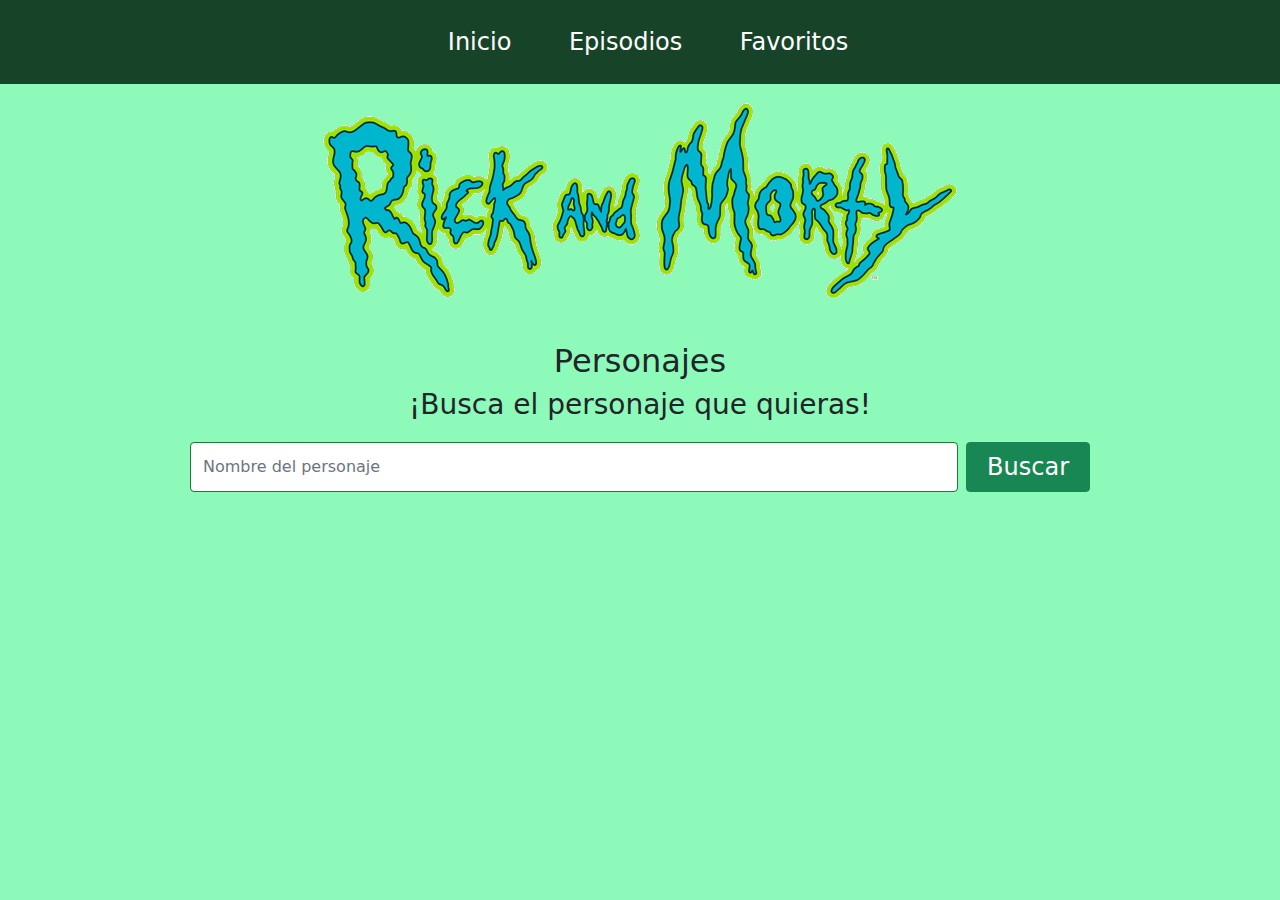
<file: index.html>
<!DOCTYPE html>
<html lang="en">
<head>
    <meta charset="UTF-8">
    <meta http-equiv="X-UA-Compatible" content="IE=edge">
    <meta name="viewport" content="width=device-width, initial-scale=1.0">
    <link rel="stylesheet" href="css/bootstrap.css">
    <link rel="stylesheet" href="css/estilos.css">
    <link rel="manifest" href="manifest.json">
    <link rel="shortcut icon" href="iconos/favicon.png" />
    <title>Marianela Fernandes Canosa, Cátedra PWA</title>
</head>
<body>
    <header>
      <nav class="navbar navbar-expand-lg navbar-dark bg-dark">
        <div class="container-fluid">
          <a class="navbar-brand" href="#"></a>
          <button class="navbar-toggler" type="button" data-bs-toggle="collapse" data-bs-target="#navbarNav" aria-controls="navbarNav" aria-expanded="false" aria-label="Toggle navigation">
            <span class="navbar-toggler-icon"></span>
          </button>
          <div class="collapse navbar-collapse" id="navbarNav">
            <ul class="navbar-nav">
              <li class="nav-item">
                <a class="nav-link" aria-current="page" href="index.html">Inicio</a>
              </li>
              <li class="nav-item">
                <a class="nav-link" href="episodios.html">Episodios</a>
              </li>
              <li class="nav-item">
                <a class="nav-link" href="favoritos.html">Favoritos</a>
              </li>
            </ul>
          </div>
        </div>
      </nav>
      <div class="offline">
        <p>Estas offline!</p>
      </div>
    </header>
    <main class="container">
        <div id="inicio">
        <h1 id="nombre">Rick and Morty</h1>
        <h2>Personajes</h2>
        </div>
        <div id="busqueda">
        <h3>¡Busca el personaje que quieras!</h3>
        <form class="d-flex" role="search">
            <input class="form-control me-2" type="search" placeholder="Nombre del personaje" aria-label="Search" id="search">
            <button class="btn btn btn-success" id="sendButton" type="submit">Buscar</button>
        </form>
        </div>
        <div id="spinner"></div>
        <div id="resultado" class="row"></div>
        <div id="main" class="row"></div>
        <div id="modal"><div id="epis" id="exampleModal"></div></div>
      </main>  
    <script src="js/main.js"></script>
    <script src="js/register-sw.js"></script>
    <script src="css/bootstrap.bundle.min.js"></script>
</body>
</html>
</file>
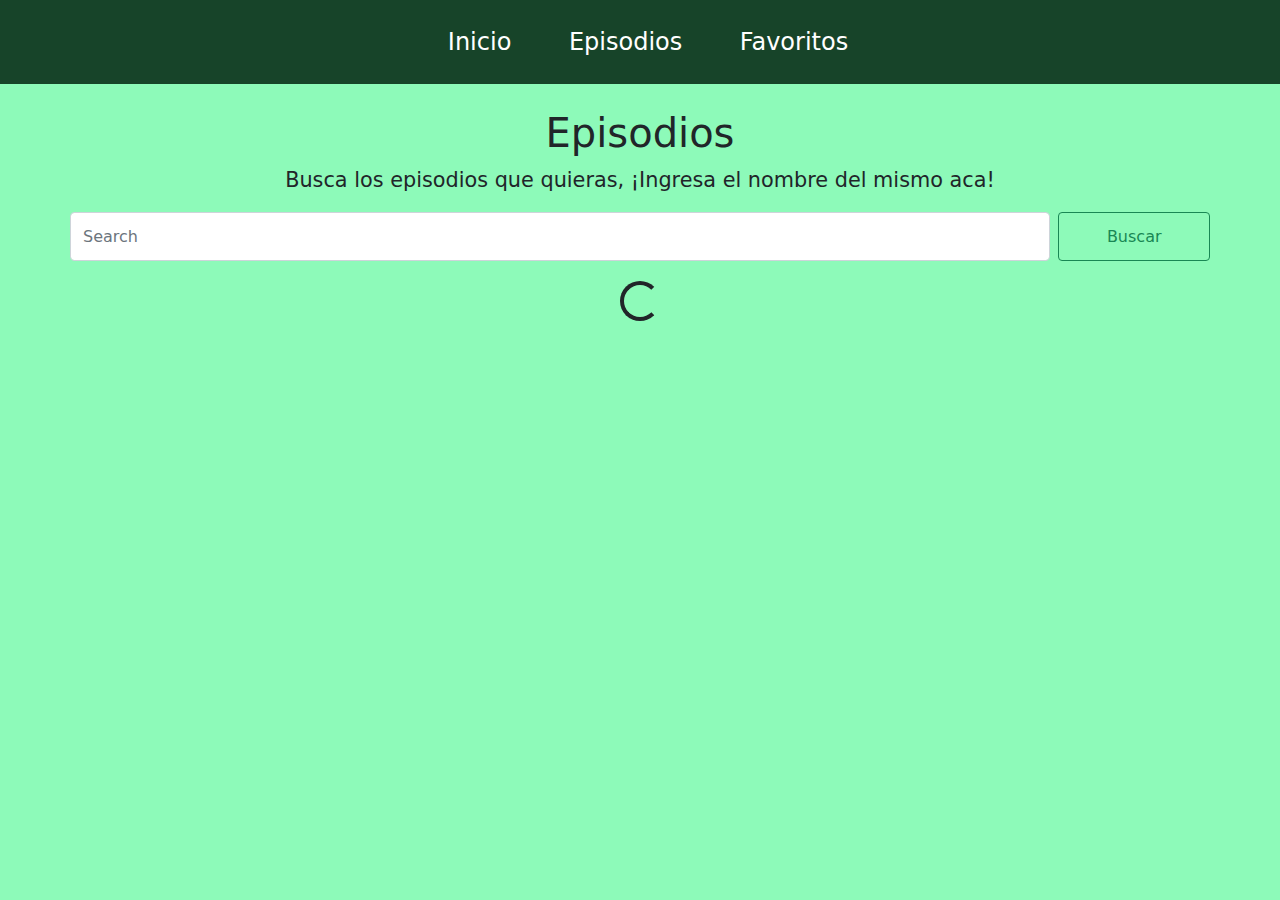
<file: episodios.html>
<!DOCTYPE html>
<html lang="en">
<head>
    <meta charset="UTF-8">
    <meta http-equiv="X-UA-Compatible" content="IE=edge">
    <meta name="viewport" content="width=device-width, initial-scale=1.0">
    <link rel="stylesheet" href="css/bootstrap.css">
    <link rel="stylesheet" href="css/estilos.css">
    <link rel="manifest" href="manifest.json">
    <link rel="shortcut icon" href="iconos/favicon.png" />
    <title>Marianela Fernandes Canosa, Cátedra PWA</title>
</head>
<body onload="episodios()">
    <header>
      <nav class="navbar navbar-expand-lg navbar-dark bg-dark">
        <div class="container-fluid">
          <a class="navbar-brand" href="#"></a>
          <button class="navbar-toggler" type="button" data-bs-toggle="collapse" data-bs-target="#navbarNav" aria-controls="navbarNav" aria-expanded="false" aria-label="Toggle navigation">
            <span class="navbar-toggler-icon"></span>
          </button>
          <div class="collapse navbar-collapse" id="navbarNav">
            <ul class="navbar-nav">
              <li class="nav-item">
                <a class="nav-link" aria-current="page" href="index.html">Inicio</a>
              </li>
              <li class="nav-item">
                <a class="nav-link" href="episodios.html">Episodios</a>
              </li>
              <li class="nav-item">
                <a class="nav-link" href="favoritos.html">Favoritos</a>
              </li>
            </ul>
          </div>
        </div>
      </nav>
      <div class="offline">
        <p>Estas offline!</p>
      </div>
    </header>
    <main class="container">
      <div id="eps">
        <h1>Episodios</h1>
        <p>Busca los episodios que quieras, ¡Ingresa el nombre del mismo aca!</p>
        <form class="d-flex" role="search">
          <input class="form-control me-2" type="search" placeholder="Search" aria-label="Search" id="search2">
          <button class="btn btn-outline-success" id="sendEpisodios" type="submit">Buscar</button>
        </form>
      </div>
        <div id="busqueda2"></div>
        <div id="episodios" class="row"></div>
        <div id="spinner"></div>
    </main>
    <script src="js/main.js"></script>
    <script src="js/register-sw.js"></script>
    <script src="css/bootstrap.bundle.min.js"></script>
</body>
</html>
</file>
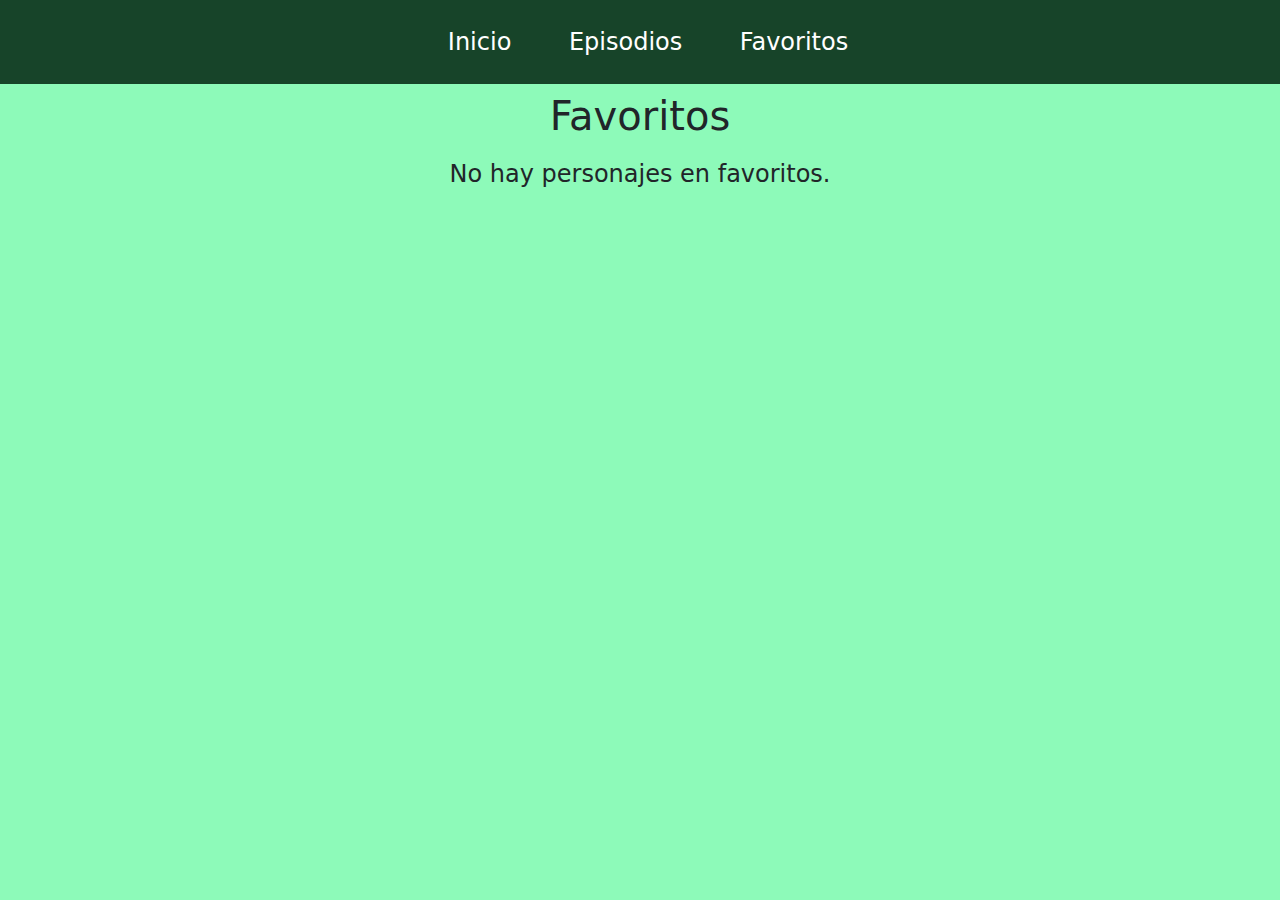
<file: favoritos.html>
<!DOCTYPE html>
<html lang="en">
<head>
    <meta charset="UTF-8">
    <meta http-equiv="X-UA-Compatible" content="IE=edge">
    <meta name="viewport" content="width=device-width, initial-scale=1.0">
    <link rel="stylesheet" href="css/bootstrap.css">
    <link rel="stylesheet" href="css/estilos.css">
    <link rel="manifest" href="manifest.json">
    <link rel="shortcut icon" href="iconos/favicon.png" />

    <title>Marianela Fernandes Canosa, Cátedra PWA</title>
</head>
<body onload="armarFavs()">
    <header>
      <nav class="navbar navbar-expand-lg navbar-dark bg-dark">
        <div class="container-fluid">
          <a class="navbar-brand" href="#"></a>
          <button class="navbar-toggler" type="button" data-bs-toggle="collapse" data-bs-target="#navbarNav" aria-controls="navbarNav" aria-expanded="false" aria-label="Toggle navigation">
            <span class="navbar-toggler-icon"></span>
          </button>
          <div class="collapse navbar-collapse" id="navbarNav">
            <ul class="navbar-nav">
              <li class="nav-item">
                <a class="nav-link" aria-current="page" href="index.html">Inicio</a>
              </li>
              <li class="nav-item">
                <a class="nav-link" href="episodios.html">Episodios</a>
              </li>
              <li class="nav-item">
                <a class="nav-link" href="favoritos.html">Favoritos</a>
              </li>
            </ul>
          </div>
        </div>
      </nav>
      <div class="offline">
        <p>Estas offline!</p>
      </div>  
    </header>
    <main class="container">
        <h1 class="text-center mt-2">Favoritos</h1>
        <div id="favoritos" class="row"></div>
    </main>
    <script src="js/main.js"></script>
    <script src="js/register-sw.js"></script>
    <script src="css/bootstrap.bundle.min.js"></script>
</body>
</html>
</file>
<file: css/estilos.css>
* {
    margin: 0;
    padding: 0;
    box-sizing: content-box;
}

.offline {
    display: none;
    height: 50px;
    background-color: rgb(215, 75, 75);
    color: white;
    font-size: 1.3rem;
    text-align: center;
}

.offline p {
    padding: 10px 0;
}

#inicio, #busqueda {
    margin-left: auto;
    margin-right: auto;
    text-align: center;
}

#resultado div, #main div {
    margin-left: auto;
    margin-right: auto;
}

#busqueda2 {
    background: url(../imgs/home.jpg);
    background-size: cover;
    color: white;
    margin: 10px 0;
}

#busqueda2 p {
    font-size: 1.4rem;
}

#busqueda2 div {
    padding: 30px;
}

#busqueda form {
    max-width: 900px;
    height: 50px;
    margin-left: auto;
    margin-right: auto;
    margin-bottom: 30px;
    margin-top: 20px;
}

#search {
    border: 1px rgb(31, 122, 52) solid;
}

#sendButton {
    padding: 0px 20px;
    font-size: 1.5rem;
}

label {
    display: inline-block;
    width: 50px;
}

body {
    background-color: rgb(141, 250, 185);
}

.navbar {
    background-color: rgb(23, 68, 41) !important;
}

#logo {
    text-indent: -5000px;
    background: url(../iconos/icono-pagina.png) no-repeat;
    height: 100px;
    width: 100px;
    margin-left: 10px;
}

#favorito {
    margin-left: auto;
    width: 30px;
    height: 30px;
    margin-top: 5px;
    margin-bottom: 5px;
}

#nombre {
    background: url(../imgs/home.png) no-repeat center;
    height: 250px;
    max-width: 700px;
    margin-left: auto;
    margin-right: auto;
    text-indent: -5000px;
}

.navbar-nav {
    margin-left: auto;
    margin-right: auto;
}

.nav-link {
    font-size: 1.5rem;
    margin: 0.5rem 1.3rem;
    color: white !important;
    text-align: center;
}

.nav-link:hover {
    color: rgb(90, 222, 147) !important;
}

.card {
    margin: 1.2rem;
    background-color: rgb(23, 68, 41);
    color: white;
}

.card-body ul {
    list-style: none;
    padding-left: 0;
}

.card-body ul li {
    font-size: 1.5rem;
    font-weight: 200;
}

.row > * {
    padding-left: 0;
    padding-right: 0;
}

#modal {
    display: none;
    background: rgba(0, 0, 0, 0.9);
    color: #fff;
    border: 2px solid gray;
    position: fixed;
    top: 10%;
    left: 10%;
    height: 80vh;
    width: 80vw;
    overflow: auto;
}

#modal div {
    text-align: center;
    margin: auto;
    font-size: 0.8rem;
    padding-top: 3px;
    padding-bottom: 3px;
    position: relative;
}

#modal div:first-child {
    padding-top: 20px;
}

#epis div p {
    font-size: 1.2rem;
}

#epis div h4 {
    font-size: 1.3rem;
}

#modal li {
    list-style: none;
}

#modal button {
    position: absolute;
    top: 0;
    right: 0;
    margin-top: 10px;
    margin-right: 10px;
}

#episodios div {
    margin-left: auto;
    margin-right: auto;
}

#episodios {
    margin-top: 20px;
}

#eps {
    margin-top: 25px;
    margin-bottom: 5px;
    text-align: center;
}

#eps p {
    font-size: 1.3rem;
}

#eps input {
    height: 35px;
}

#eps button {
    width: 150px;
}

.container {
    width: 90%;
}

@media screen  and (max-width:800px) {
    #nombre {
        background: url(../imgs/home-tablet.png) no-repeat center;
    }    
}

@media screen  and (max-width:450px) {
    #nombre {
        background: url(../imgs/home-mobile.png) no-repeat center;
    }    
}
</file>
